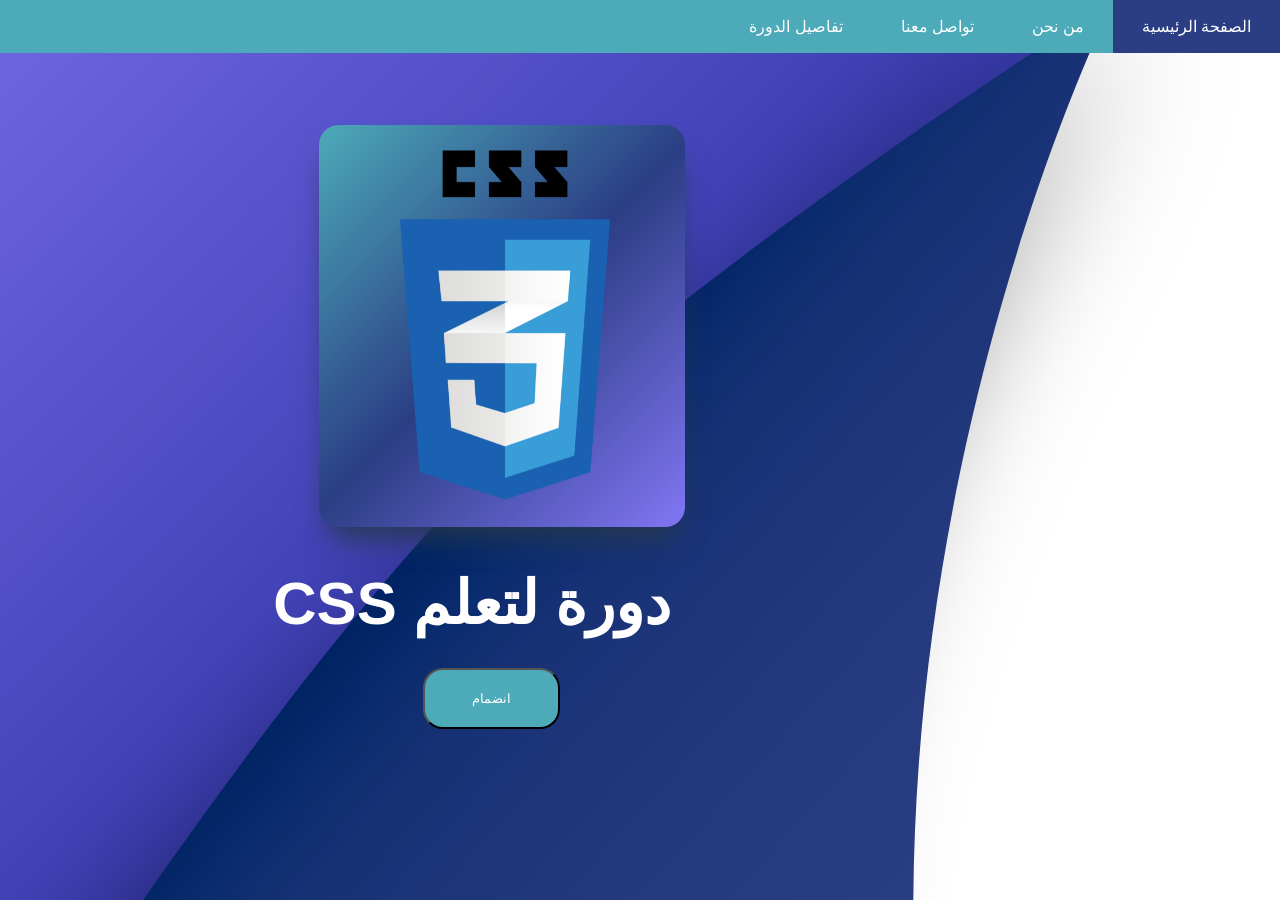
<file: css and html project/index.html>
<!DOCTYPE html>
<html dir="rtl">
    <head>

        <title>Cours CSS</title>
        <link rel="stylesheet" href="style.css">

    </head>
    <body>
        <ul>
            <li class="home"><a href="#home">الصفحة الرئيسية</a></li>
            <li><a href="#news">من نحن</a></li>
            <li><a href="#contact">تواصل معنا</a></li>
            <li><a href="#about">تفاصيل الدورة</a></li>
        </ul>
        <div class="box">
            <div class="box-img">
                <img src="css3-logo.png" width="450px" height="400px"/>
            </div>
            <h1>دورة لتعلم CSS</h1>
            <button>انضمام</button>
        </div>

    </body>
</html>
</file>
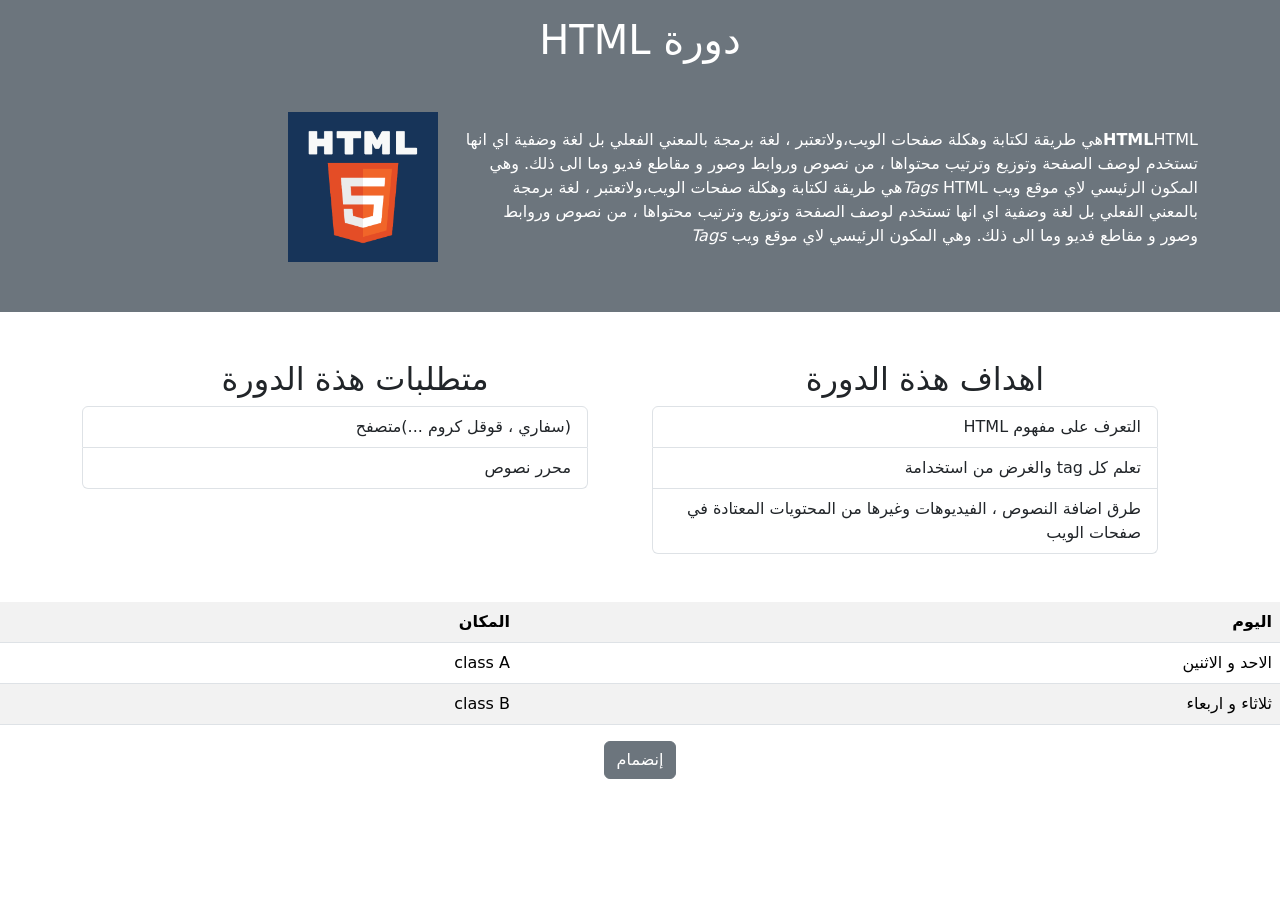
<file: bootstrapProject/bootstrapProject.html>
<!doctype html>
<html lang="en">
  <head>
    <!-- Required meta tags -->
    <meta charset="utf-8">
    <meta name="viewport" content="width=device-width, initial-scale=1">

    <!-- Bootstrap CSS -->
    <link href="https://cdn.jsdelivr.net/npm/bootstrap@5.1.0/dist/css/bootstrap.min.css" rel="stylesheet" integrity="sha384-KyZXEAg3QhqLMpG8r+8fhAXLRk2vvoC2f3B09zVXn8CA5QIVfZOJ3BCsw2P0p/We" crossorigin="anonymous">

    <title>دورة HTML</title>
  </head>
  <body dir="rtl">
  <div class="bg-secondary text-white"> 
    <h1 class="text-center pt-3">دورة HTML</h1>
    <div class="container">
      <div class="row mt-5 pb-5">
        <div class="col-8 pt-3">
          <p><b>HTML</b>HTMLهي طريقة لكتابة وهكلة صفحات الويب،ولاتعتبر ،
            لغة برمجة بالمعني الفعلي بل لغة وضفية اي انها تستخدم لوصف الصفحة وتوزيع وترتيب محتواها ، 
            من نصوص وروابط وصور و مقاطع فديو وما الى ذلك.
            وهي المكون الرئيسي لاي موقع ويب <i>Tags</i>
            HTMLهي طريقة لكتابة وهكلة صفحات الويب،ولاتعتبر ،
            لغة برمجة بالمعني الفعلي بل لغة وضفية اي انها تستخدم لوصف الصفحة وتوزيع وترتيب محتواها ، 
            من نصوص وروابط وصور و مقاطع فديو وما الى ذلك.
            وهي المكون الرئيسي لاي موقع ويب <i>Tags</i>
          </p>
        </div>
        <div class="col-4 ">
          <img src="./html.png" height="150" width="150" alt="html logo">
        </div>
      </div>
    </div>
  </div>
  <div class="container mt-5">
    <div class="row">
      <div class="col">
        <h2 class="text-center">اهداف هذة الدورة</h2>
        <ul class="list-group">
          <li class="list-group-item">التعرف على مفهوم HTML</li>
          <li class="list-group-item">تعلم كل tag والغرض من استخدامة</li>
          <li class="list-group-item">طرق اضافة النصوص ، الفيديوهات وغيرها من المحتويات المعتادة في صفحات الويب</li>
        </ul>
      </div>
      <div class="col">
        <h2 class="text-center">متطلبات هذة الدورة</h2>
        <ul class="list-group">
          <li class="list-group-item">(سفاري ، قوقل كروم ...)متصفح</li>
          <li class="list-group-item">محرر نصوص</li>
        </ul>
      </div>
    </div>
  </div>
    <table class="table table-striped mt-5">
      <tr>
        <th>اليوم</th>
        <th>المكان</th>
      </tr>
      <tr>
        <td>الاحد و الاثنين</td>
        <td>class A</td>
      </tr>
      <tr>
        <td>ثلاثاء و اربعاء</td>
        <td>class B</td>
      </tr>
    </table>
    <div class="text-center">
      <button class="btn btn-secondary">إنضمام</button>
    </div>
    
    
    <script src="https://cdn.jsdelivr.net/npm/bootstrap@5.1.0/dist/js/bootstrap.bundle.min.js" integrity="sha384-U1DAWAznBHeqEIlVSCgzq+c9gqGAJn5c/t99JyeKa9xxaYpSvHU5awsuZVVFIhvj" crossorigin="anonymous"></script>
  </body>
</html>
</file>
<file: css and html project/style.css>
body{
    background-image: url("data:image/svg+xml,%3Csvg xmlns='http://www.w3.org/2000/svg' width='1085' height='1085' viewBox='0 0 200 200'%3E%3Cdefs%3E%3ClinearGradient id='a' gradientUnits='userSpaceOnUse' x1='88' y1='88' x2='0' y2='0'%3E%3Cstop offset='0' stop-color='%23363aae'/%3E%3Cstop offset='1' stop-color='%237066e2'/%3E%3C/linearGradient%3E%3ClinearGradient id='b' gradientUnits='userSpaceOnUse' x1='75' y1='76' x2='168' y2='160'%3E%3Cstop offset='0' stop-color='%23002364'/%3E%3Cstop offset='0.09' stop-color='%230b2c6e'/%3E%3Cstop offset='0.18' stop-color='%23173175'/%3E%3Cstop offset='0.31' stop-color='%231e357a'/%3E%3Cstop offset='0.44' stop-color='%2323387d'/%3E%3Cstop offset='0.59' stop-color='%23273b80'/%3E%3Cstop offset='0.75' stop-color='%23293d83'/%3E%3Cstop offset='1' stop-color='%232B3E84'/%3E%3C/linearGradient%3E%3Cfilter id='c' x='0' y='0' width='200%25' height='200%25'%3E%3CfeGaussianBlur in='SourceGraphic' stdDeviation='12' /%3E%3C/filter%3E%3C/defs%3E%3Cpolygon fill='url(%23a)' points='0 174 0 0 174 0'/%3E%3Cpath fill='%23000' fill-opacity='0.63' filter='url(%23c)' d='M121.8 174C59.2 153.1 0 174 0 174s63.5-73.8 87-94c24.4-20.9 87-80 87-80S107.9 104.4 121.8 174z'/%3E%3Cpath fill='url(%23b)' d='M142.7 142.7C59.2 142.7 0 174 0 174s42-66.3 74.9-99.3S174 0 174 0S142.7 62.6 142.7 142.7z'/%3E%3C/svg%3E");
    background-attachment: fixed;
    background-repeat: no-repeat;
    background-position: top left;
    background-size: 100% ;
    background-repeat: no-repeat;
    margin: 0;
    padding: 0;
    font-family:'Lucida Sans', 'Lucida Sans Regular', 'Lucida Grande', 'Lucida Sans Unicode', Geneva, Verdana, sans-serif;
}


/* nav bar */
ul {
    list-style-type: none;
    margin: 0;
    padding: 0px;
    background-color: rgb(76,170,185);
    overflow: hidden;
}
li {
    float:right; 
}
.home {
    background-color: rgb(43,62,132);
}
li a {
    display: block;
    color: white;
    text-align: center;
    padding: 17px 29px;
    text-decoration: none;
    
}
li a:hover {
    background-color: rgb(130,118,244);
}


/* center box */
.box {
    position: relative;
    height: 707px;
}
.box-img {
    position: absolute;
    top: 72px;
    right: 595px;
    width: 366px;
    height: 402px;
    box-shadow: rgb(38, 57, 77) 0px 20px 30px -10px;
    background: linear-gradient(-45deg,  rgb(130,118,244),rgb(43,62,132),rgb(76,170,185));
    border-radius: 20px;
}
img {
    position: absolute;
    right: -45px;
}
h1 {
    position: absolute;
    top: 475px;
    right: 609px;
    font-size: 60px;
    color:#fff;
}
button {
    position: absolute;
    top: 615px;;
    right: 720px;
    padding: 21px 47px;
    background-color:rgb(76,170,185);
    color: #fff;
    border-radius: 20px;
}
button:hover {
    background-color:rgb(43,62,132);
}
</file>
